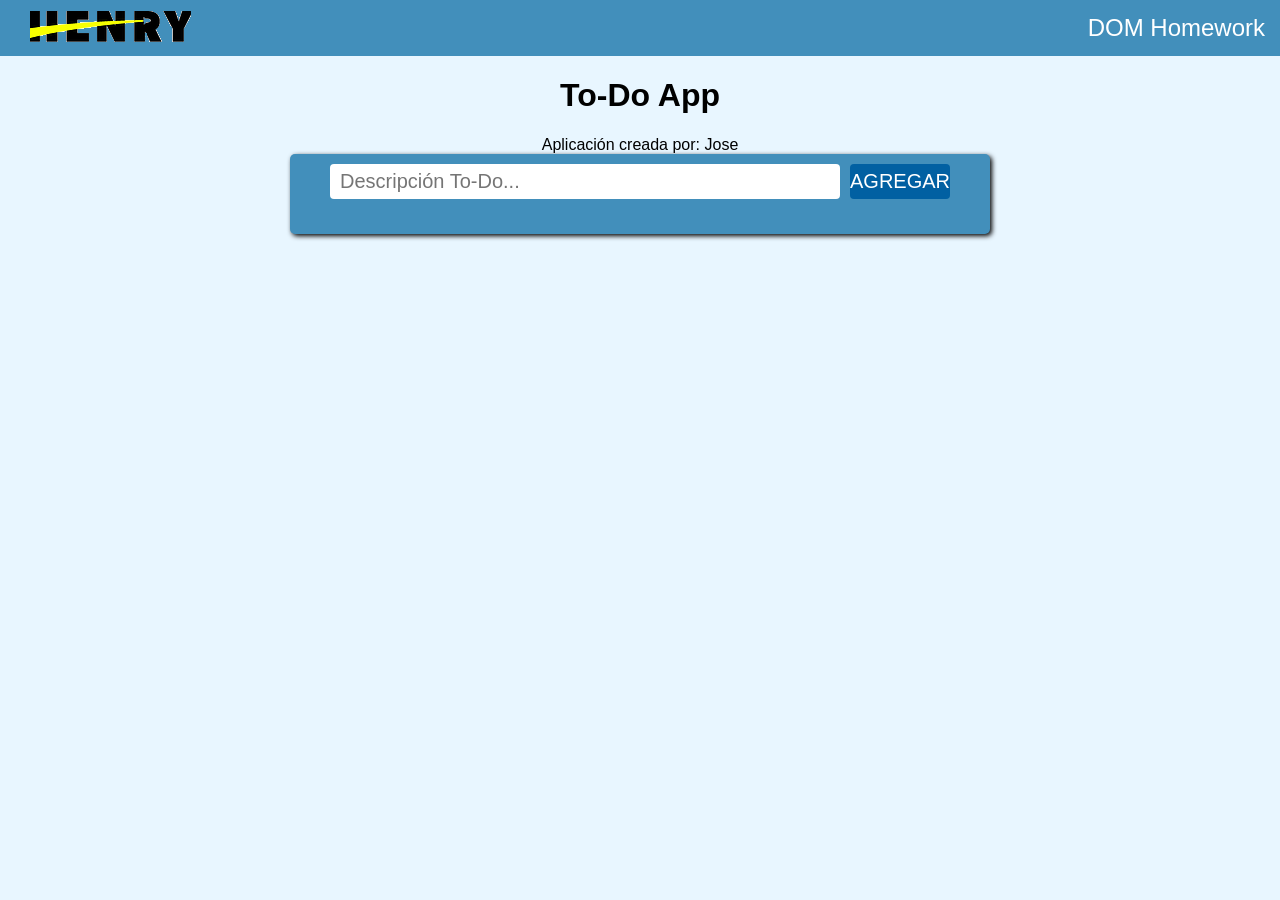
<file: 01-DOM/homework/index.html>
<html>
    <head>
        <meta charset="utf-8">
        <title>Henry</title>
        <link rel="stylesheet" href="./assets/style.css">
        <script type="text/javascript" src="./DOMhomework.js" async></script>
    </head>
    <body>
        <div id="header">
            <a href="https://www.soyhenry.com/" target="_blank_"><img src="./assets/henry.png" /></a>
            <span>DOM Homework</span>
        </div>
        <h1>To-Do App</h1>
        <div><span id="createdBy">Aplicación creada por:</span></div>
        <div id="container">
            <div id="inputContainer">
                <input type="text" id="toDoInput" placeholder="Descripción To-Do..."/><div id="addButton"><span>AGREGAR</span></div>
            </div>
            <div id="toDoContainer"></div>
        </div>
    </body>
</html>
</file>
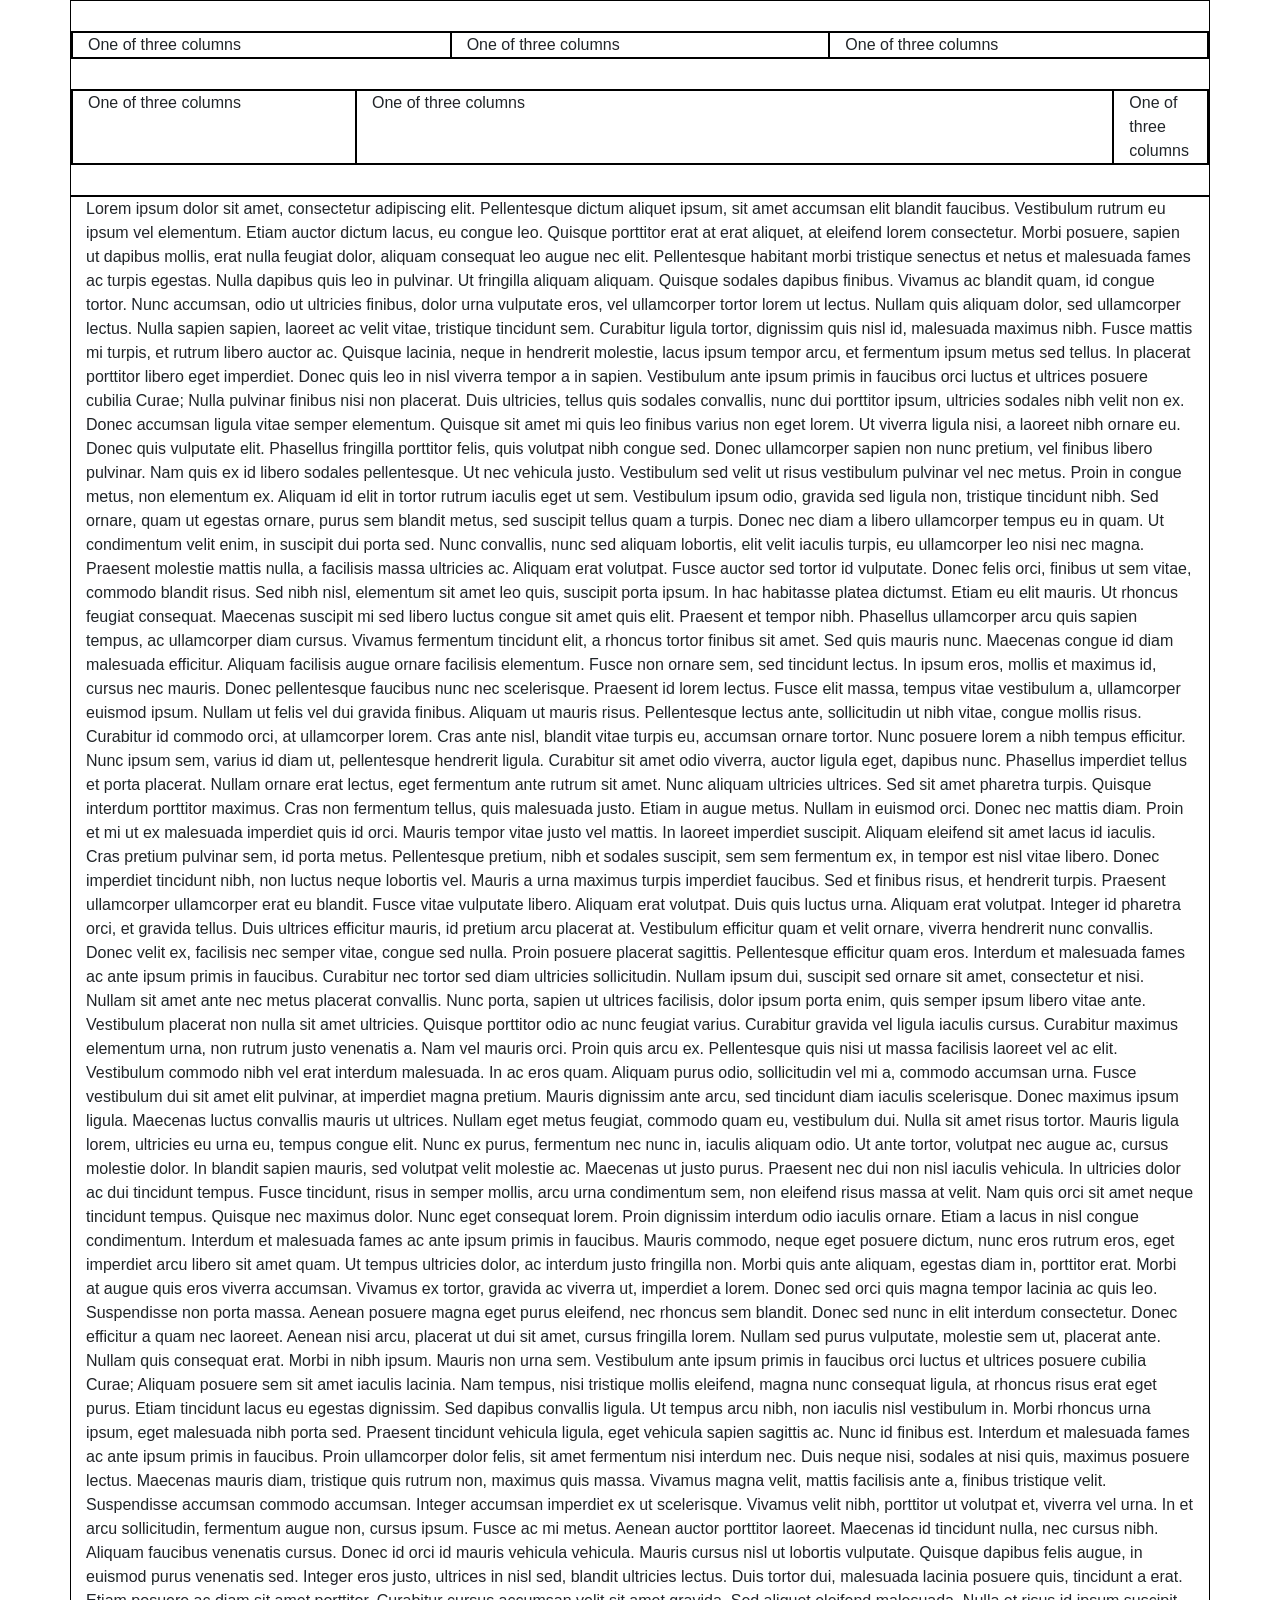
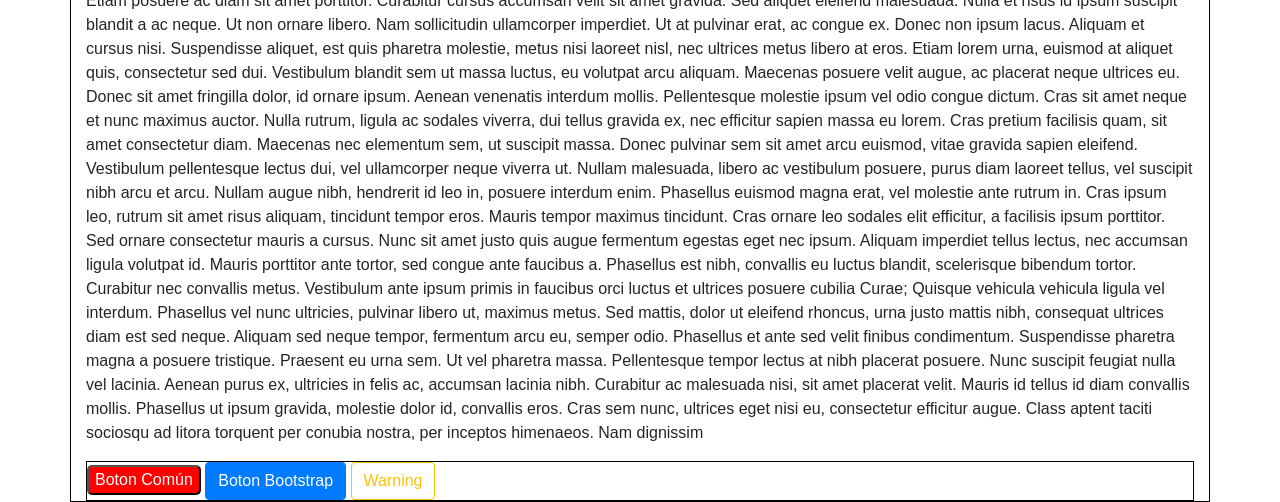
<file: 02-CSS/demo/index.html>
<!DOCTYPE html>

<html>

<head>
  <link rel="stylesheet" href="https://stackpath.bootstrapcdn.com/bootstrap/4.4.1/css/bootstrap.min.css"
    integrity="sha384-Vkoo8x4CGsO3+Hhxv8T/Q5PaXtkKtu6ug5TOeNV6gBiFeWPGFN9MuhOf23Q9Ifjh" crossorigin="anonymous">
</head>
<meta charset=UTF-8>
<style media="screen">
  .buttonComun {
    color: white;
    background-color: red;
    border-radius: 5px;
  }

  div {
    border: 1px solid black;
  }

  div.row {
    margin-top: 30px;
    margin-bottom: 30px;
  }
</style>

<body>


  <div class="container">
    <div class="row">
      <div class="col-sm">
        One of three columns
      </div>
      <div class="col-sm">
        One of three columns
      </div>
      <div class="col-sm">
        One of three columns
      </div>
    </div>
    <div class="row">
      <div class="col-lg-3">
        One of three columns
      </div>
      <div class="col-lg-8">
        One of three columns
      </div>
      <div class="col-lg-1">
        One of three columns
      </div>
    </div>
  </div>

  <div class='container'>
    <p> Lorem ipsum dolor sit amet, consectetur adipiscing elit. Pellentesque dictum aliquet ipsum, sit amet accumsan
      elit blandit faucibus. Vestibulum rutrum eu ipsum vel elementum. Etiam auctor dictum lacus, eu congue leo. Quisque
      porttitor erat at erat aliquet, at eleifend lorem consectetur. Morbi posuere, sapien ut dapibus mollis, erat nulla
      feugiat dolor, aliquam consequat leo augue nec elit. Pellentesque habitant morbi tristique senectus et netus et
      malesuada fames ac turpis egestas. Nulla dapibus quis leo in pulvinar. Ut fringilla aliquam aliquam. Quisque
      sodales dapibus finibus. Vivamus ac blandit quam, id congue tortor. Nunc accumsan, odio ut ultricies finibus,
      dolor urna vulputate eros, vel ullamcorper tortor lorem ut lectus. Nullam quis aliquam dolor, sed ullamcorper
      lectus.

      Nulla sapien sapien, laoreet ac velit vitae, tristique tincidunt sem. Curabitur ligula tortor, dignissim quis nisl
      id, malesuada maximus nibh. Fusce mattis mi turpis, et rutrum libero auctor ac. Quisque lacinia, neque in
      hendrerit molestie, lacus ipsum tempor arcu, et fermentum ipsum metus sed tellus. In placerat porttitor libero
      eget imperdiet. Donec quis leo in nisl viverra tempor a in sapien. Vestibulum ante ipsum primis in faucibus orci
      luctus et ultrices posuere cubilia Curae; Nulla pulvinar finibus nisi non placerat. Duis ultricies, tellus quis
      sodales convallis, nunc dui porttitor ipsum, ultricies sodales nibh velit non ex. Donec accumsan ligula vitae
      semper elementum. Quisque sit amet mi quis leo finibus varius non eget lorem.

      Ut viverra ligula nisi, a laoreet nibh ornare eu. Donec quis vulputate elit. Phasellus fringilla porttitor felis,
      quis volutpat nibh congue sed. Donec ullamcorper sapien non nunc pretium, vel finibus libero pulvinar. Nam quis ex
      id libero sodales pellentesque. Ut nec vehicula justo. Vestibulum sed velit ut risus vestibulum pulvinar vel nec
      metus. Proin in congue metus, non elementum ex. Aliquam id elit in tortor rutrum iaculis eget ut sem. Vestibulum
      ipsum odio, gravida sed ligula non, tristique tincidunt nibh. Sed ornare, quam ut egestas ornare, purus sem
      blandit metus, sed suscipit tellus quam a turpis. Donec nec diam a libero ullamcorper tempus eu in quam.

      Ut condimentum velit enim, in suscipit dui porta sed. Nunc convallis, nunc sed aliquam lobortis, elit velit
      iaculis turpis, eu ullamcorper leo nisi nec magna. Praesent molestie mattis nulla, a facilisis massa ultricies ac.
      Aliquam erat volutpat. Fusce auctor sed tortor id vulputate. Donec felis orci, finibus ut sem vitae, commodo
      blandit risus. Sed nibh nisl, elementum sit amet leo quis, suscipit porta ipsum. In hac habitasse platea dictumst.
      Etiam eu elit mauris. Ut rhoncus feugiat consequat. Maecenas suscipit mi sed libero luctus congue sit amet quis
      elit. Praesent et tempor nibh. Phasellus ullamcorper arcu quis sapien tempus, ac ullamcorper diam cursus. Vivamus
      fermentum tincidunt elit, a rhoncus tortor finibus sit amet.

      Sed quis mauris nunc. Maecenas congue id diam malesuada efficitur. Aliquam facilisis augue ornare facilisis
      elementum. Fusce non ornare sem, sed tincidunt lectus. In ipsum eros, mollis et maximus id, cursus nec mauris.
      Donec pellentesque faucibus nunc nec scelerisque. Praesent id lorem lectus.

      Fusce elit massa, tempus vitae vestibulum a, ullamcorper euismod ipsum. Nullam ut felis vel dui gravida finibus.
      Aliquam ut mauris risus. Pellentesque lectus ante, sollicitudin ut nibh vitae, congue mollis risus. Curabitur id
      commodo orci, at ullamcorper lorem. Cras ante nisl, blandit vitae turpis eu, accumsan ornare tortor. Nunc posuere
      lorem a nibh tempus efficitur. Nunc ipsum sem, varius id diam ut, pellentesque hendrerit ligula. Curabitur sit
      amet odio viverra, auctor ligula eget, dapibus nunc. Phasellus imperdiet tellus et porta placerat. Nullam ornare
      erat lectus, eget fermentum ante rutrum sit amet.

      Nunc aliquam ultricies ultrices. Sed sit amet pharetra turpis. Quisque interdum porttitor maximus. Cras non
      fermentum tellus, quis malesuada justo. Etiam in augue metus. Nullam in euismod orci. Donec nec mattis diam. Proin
      et mi ut ex malesuada imperdiet quis id orci. Mauris tempor vitae justo vel mattis. In laoreet imperdiet suscipit.
      Aliquam eleifend sit amet lacus id iaculis. Cras pretium pulvinar sem, id porta metus. Pellentesque pretium, nibh
      et sodales suscipit, sem sem fermentum ex, in tempor est nisl vitae libero. Donec imperdiet tincidunt nibh, non
      luctus neque lobortis vel. Mauris a urna maximus turpis imperdiet faucibus. Sed et finibus risus, et hendrerit
      turpis.

      Praesent ullamcorper ullamcorper erat eu blandit. Fusce vitae vulputate libero. Aliquam erat volutpat. Duis quis
      luctus urna. Aliquam erat volutpat. Integer id pharetra orci, et gravida tellus. Duis ultrices efficitur mauris,
      id pretium arcu placerat at. Vestibulum efficitur quam et velit ornare, viverra hendrerit nunc convallis. Donec
      velit ex, facilisis nec semper vitae, congue sed nulla. Proin posuere placerat sagittis. Pellentesque efficitur
      quam eros. Interdum et malesuada fames ac ante ipsum primis in faucibus. Curabitur nec tortor sed diam ultricies
      sollicitudin. Nullam ipsum dui, suscipit sed ornare sit amet, consectetur et nisi.

      Nullam sit amet ante nec metus placerat convallis. Nunc porta, sapien ut ultrices facilisis, dolor ipsum porta
      enim, quis semper ipsum libero vitae ante. Vestibulum placerat non nulla sit amet ultricies. Quisque porttitor
      odio ac nunc feugiat varius. Curabitur gravida vel ligula iaculis cursus. Curabitur maximus elementum urna, non
      rutrum justo venenatis a. Nam vel mauris orci. Proin quis arcu ex. Pellentesque quis nisi ut massa facilisis
      laoreet vel ac elit. Vestibulum commodo nibh vel erat interdum malesuada. In ac eros quam. Aliquam purus odio,
      sollicitudin vel mi a, commodo accumsan urna.

      Fusce vestibulum dui sit amet elit pulvinar, at imperdiet magna pretium. Mauris dignissim ante arcu, sed tincidunt
      diam iaculis scelerisque. Donec maximus ipsum ligula. Maecenas luctus convallis mauris ut ultrices. Nullam eget
      metus feugiat, commodo quam eu, vestibulum dui. Nulla sit amet risus tortor. Mauris ligula lorem, ultricies eu
      urna eu, tempus congue elit. Nunc ex purus, fermentum nec nunc in, iaculis aliquam odio. Ut ante tortor, volutpat
      nec augue ac, cursus molestie dolor. In blandit sapien mauris, sed volutpat velit molestie ac. Maecenas ut justo
      purus. Praesent nec dui non nisl iaculis vehicula.

      In ultricies dolor ac dui tincidunt tempus. Fusce tincidunt, risus in semper mollis, arcu urna condimentum sem,
      non eleifend risus massa at velit. Nam quis orci sit amet neque tincidunt tempus. Quisque nec maximus dolor. Nunc
      eget consequat lorem. Proin dignissim interdum odio iaculis ornare. Etiam a lacus in nisl congue condimentum.
      Interdum et malesuada fames ac ante ipsum primis in faucibus. Mauris commodo, neque eget posuere dictum, nunc eros
      rutrum eros, eget imperdiet arcu libero sit amet quam. Ut tempus ultricies dolor, ac interdum justo fringilla non.
      Morbi quis ante aliquam, egestas diam in, porttitor erat. Morbi at augue quis eros viverra accumsan.

      Vivamus ex tortor, gravida ac viverra ut, imperdiet a lorem. Donec sed orci quis magna tempor lacinia ac quis leo.
      Suspendisse non porta massa. Aenean posuere magna eget purus eleifend, nec rhoncus sem blandit. Donec sed nunc in
      elit interdum consectetur. Donec efficitur a quam nec laoreet. Aenean nisi arcu, placerat ut dui sit amet, cursus
      fringilla lorem. Nullam sed purus vulputate, molestie sem ut, placerat ante. Nullam quis consequat erat. Morbi in
      nibh ipsum. Mauris non urna sem. Vestibulum ante ipsum primis in faucibus orci luctus et ultrices posuere cubilia
      Curae;

      Aliquam posuere sem sit amet iaculis lacinia. Nam tempus, nisi tristique mollis eleifend, magna nunc consequat
      ligula, at rhoncus risus erat eget purus. Etiam tincidunt lacus eu egestas dignissim. Sed dapibus convallis
      ligula. Ut tempus arcu nibh, non iaculis nisl vestibulum in. Morbi rhoncus urna ipsum, eget malesuada nibh porta
      sed. Praesent tincidunt vehicula ligula, eget vehicula sapien sagittis ac. Nunc id finibus est. Interdum et
      malesuada fames ac ante ipsum primis in faucibus. Proin ullamcorper dolor felis, sit amet fermentum nisi interdum
      nec.

      Duis neque nisi, sodales at nisi quis, maximus posuere lectus. Maecenas mauris diam, tristique quis rutrum non,
      maximus quis massa. Vivamus magna velit, mattis facilisis ante a, finibus tristique velit. Suspendisse accumsan
      commodo accumsan. Integer accumsan imperdiet ex ut scelerisque. Vivamus velit nibh, porttitor ut volutpat et,
      viverra vel urna. In et arcu sollicitudin, fermentum augue non, cursus ipsum. Fusce ac mi metus. Aenean auctor
      porttitor laoreet. Maecenas id tincidunt nulla, nec cursus nibh. Aliquam faucibus venenatis cursus. Donec id orci
      id mauris vehicula vehicula. Mauris cursus nisl ut lobortis vulputate. Quisque dapibus felis augue, in euismod
      purus venenatis sed.

      Integer eros justo, ultrices in nisl sed, blandit ultricies lectus. Duis tortor dui, malesuada lacinia posuere
      quis, tincidunt a erat. Etiam posuere ac diam sit amet porttitor. Curabitur cursus accumsan velit sit amet
      gravida. Sed aliquet eleifend malesuada. Nulla et risus id ipsum suscipit blandit a ac neque. Ut non ornare
      libero. Nam sollicitudin ullamcorper imperdiet. Ut at pulvinar erat, ac congue ex. Donec non ipsum lacus. Aliquam
      et cursus nisi. Suspendisse aliquet, est quis pharetra molestie, metus nisi laoreet nisl, nec ultrices metus
      libero at eros. Etiam lorem urna, euismod at aliquet quis, consectetur sed dui. Vestibulum blandit sem ut massa
      luctus, eu volutpat arcu aliquam.

      Maecenas posuere velit augue, ac placerat neque ultrices eu. Donec sit amet fringilla dolor, id ornare ipsum.
      Aenean venenatis interdum mollis. Pellentesque molestie ipsum vel odio congue dictum. Cras sit amet neque et nunc
      maximus auctor. Nulla rutrum, ligula ac sodales viverra, dui tellus gravida ex, nec efficitur sapien massa eu
      lorem. Cras pretium facilisis quam, sit amet consectetur diam. Maecenas nec elementum sem, ut suscipit massa.
      Donec pulvinar sem sit amet arcu euismod, vitae gravida sapien eleifend. Vestibulum pellentesque lectus dui, vel
      ullamcorper neque viverra ut. Nullam malesuada, libero ac vestibulum posuere, purus diam laoreet tellus, vel
      suscipit nibh arcu et arcu.

      Nullam augue nibh, hendrerit id leo in, posuere interdum enim. Phasellus euismod magna erat, vel molestie ante
      rutrum in. Cras ipsum leo, rutrum sit amet risus aliquam, tincidunt tempor eros. Mauris tempor maximus tincidunt.
      Cras ornare leo sodales elit efficitur, a facilisis ipsum porttitor. Sed ornare consectetur mauris a cursus. Nunc
      sit amet justo quis augue fermentum egestas eget nec ipsum. Aliquam imperdiet tellus lectus, nec accumsan ligula
      volutpat id. Mauris porttitor ante tortor, sed congue ante faucibus a. Phasellus est nibh, convallis eu luctus
      blandit, scelerisque bibendum tortor. Curabitur nec convallis metus. Vestibulum ante ipsum primis in faucibus orci
      luctus et ultrices posuere cubilia Curae; Quisque vehicula vehicula ligula vel interdum. Phasellus vel nunc
      ultricies, pulvinar libero ut, maximus metus.

      Sed mattis, dolor ut eleifend rhoncus, urna justo mattis nibh, consequat ultrices diam est sed neque. Aliquam sed
      neque tempor, fermentum arcu eu, semper odio. Phasellus et ante sed velit finibus condimentum. Suspendisse
      pharetra magna a posuere tristique. Praesent eu urna sem. Ut vel pharetra massa. Pellentesque tempor lectus at
      nibh placerat posuere. Nunc suscipit feugiat nulla vel lacinia.

      Aenean purus ex, ultricies in felis ac, accumsan lacinia nibh. Curabitur ac malesuada nisi, sit amet placerat
      velit. Mauris id tellus id diam convallis mollis. Phasellus ut ipsum gravida, molestie dolor id, convallis eros.
      Cras sem nunc, ultrices eget nisi eu, consectetur efficitur augue. Class aptent taciti sociosqu ad litora torquent
      per conubia nostra, per inceptos himenaeos. Nam dignissim</p>
    <div>


      <button type="button" class="buttonComun">Boton Común</button>
      <button class="btn btn-primary">Boton Bootstrap</button>
      <button type="button" class="btn btn-outline-warning">Warning</button>


      <script src="https://code.jquery.com/jquery-3.4.1.slim.min.js"
        integrity="sha384-J6qa4849blE2+poT4WnyKhv5vZF5SrPo0iEjwBvKU7imGFAV0wwj1yYfoRSJoZ+n"
        crossorigin="anonymous"></script>
      <script src="https://cdn.jsdelivr.net/npm/popper.js@1.16.0/dist/umd/popper.min.js"
        integrity="sha384-Q6E9RHvbIyZFJoft+2mJbHaEWldlvI9IOYy5n3zV9zzTtmI3UksdQRVvoxMfooAo"
        crossorigin="anonymous"></script>
      <script src="https://stackpath.bootstrapcdn.com/bootstrap/4.4.1/js/bootstrap.min.js"
        integrity="sha384-wfSDF2E50Y2D1uUdj0O3uMBJnjuUD4Ih7YwaYd1iqfktj0Uod8GCExl3Og8ifwB6"
        crossorigin="anonymous"></script>
</body>

</html>
</file>
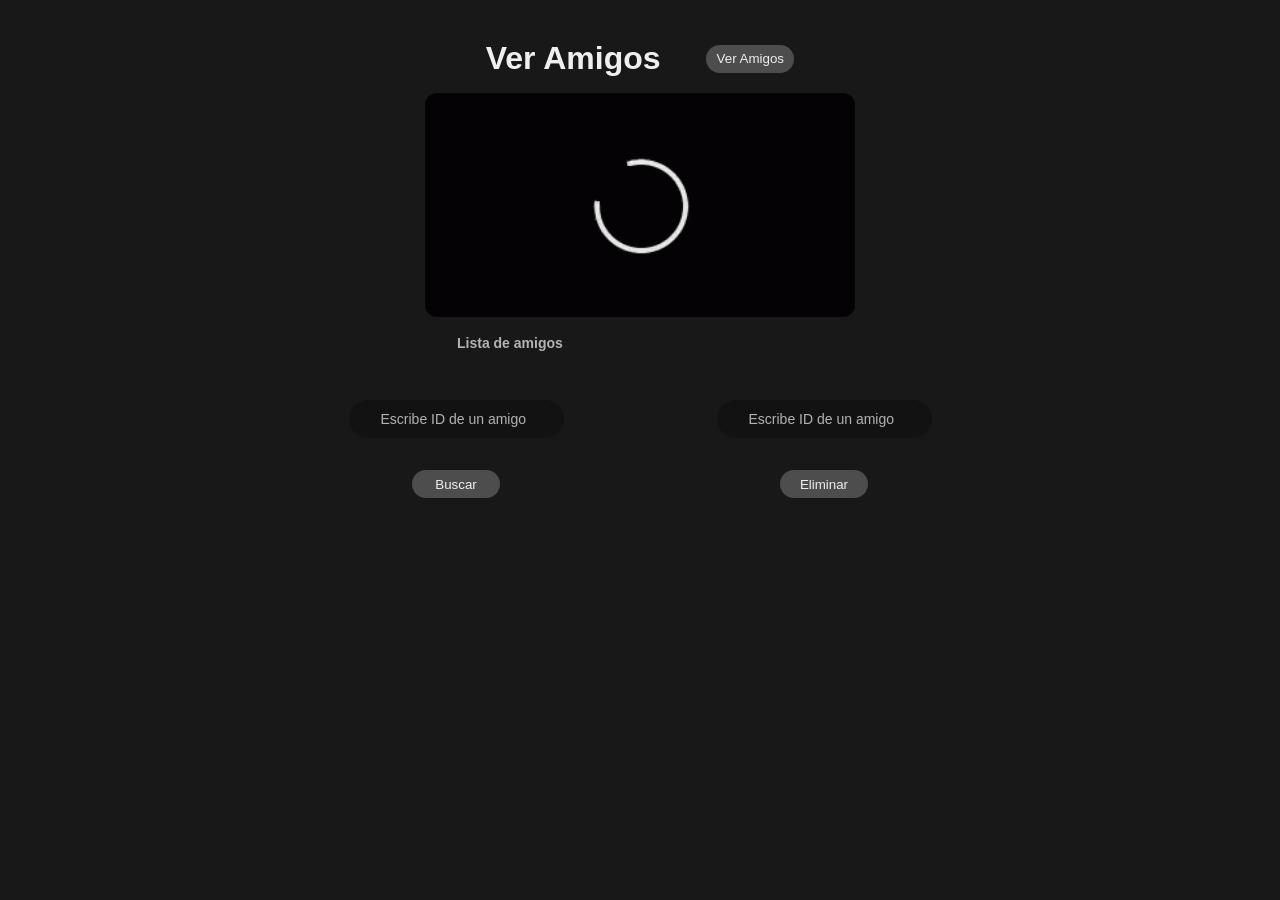
<file: 04-Ajax/homework/index.html>
<!DOCTYPE html>
<html lang="en">

<head>
  <meta charset="UTF-8">
  <meta name="viewport" content="width=device-width, initial-scale=1.0">
  <link rel="stylesheet" href="css/style.css">
  <script src="https://ajax.googleapis.com/ajax/libs/jquery/3.4.1/jquery.min.js"></script>

  <title>HomeWork Ajax</title>
</head>

<body class="body">
  <div class="container">
    <div class="header">
      <button class="button" id='boton'>Ver Amigos</button>
      <h2 class="title">Ver Amigos</h2>
    </div>
    <!-- <img src='https://upload.wikimedia.org/wikipedia/commons/c/c7/Loading_2.gif' /> -->
    <div id="visible" class="list">
      <div class="list-cover">
        <img src="img/cargando.gif" width="150" height="150" alt="Lista de amigos">
      </div>
      <h3 class="list-title">Lista de amigos</h3>
    </div>
    <div id="hidden" class="list">
      <ul id='lista' class="list-cover">
      </ul>
      <h3 class="list-title">Lista de amigos</h3>
    </div>
    <!-- <input id='input'></input> -->
    <!-- <button id='search'>Buscar</button> -->

    <!-- <input id='inputDelete'></input>
    <button id='delete'>Delete</button> -->
    <div class="controls">
      <div class="controls-search">
        <form class="search" action="http://localhost:5000/amigos" method="get" role="search" aria-label="Buscar">
          <input id="input-search" class="search" type="search" placeholder="Escribe ID de un amigo">
        </form>
        <div class="containerBtn">
          <button id="search" class="button">Buscar</button>
        </div>
        <div class="message">
          <span id='amigo'></span>
        </div>
      </div>
      <div class="controls-delete">
        <form class="search" action="http://localhost:5000/amigos" method="delete" role="search" aria-label="Eliminar">
          <input id="input-delete" type="search" placeholder="Escribe ID de un amigo">
        </form>
        <div class="container-btn">
          <button id="delete" class="button" type="submit">Eliminar</button>
        </div>
        <div class="message">
          <span id='success'></span>
        </div>
      </div>
    </div>
  </div>
  <script src="index.js"></script>
</body>

</html>
</file>
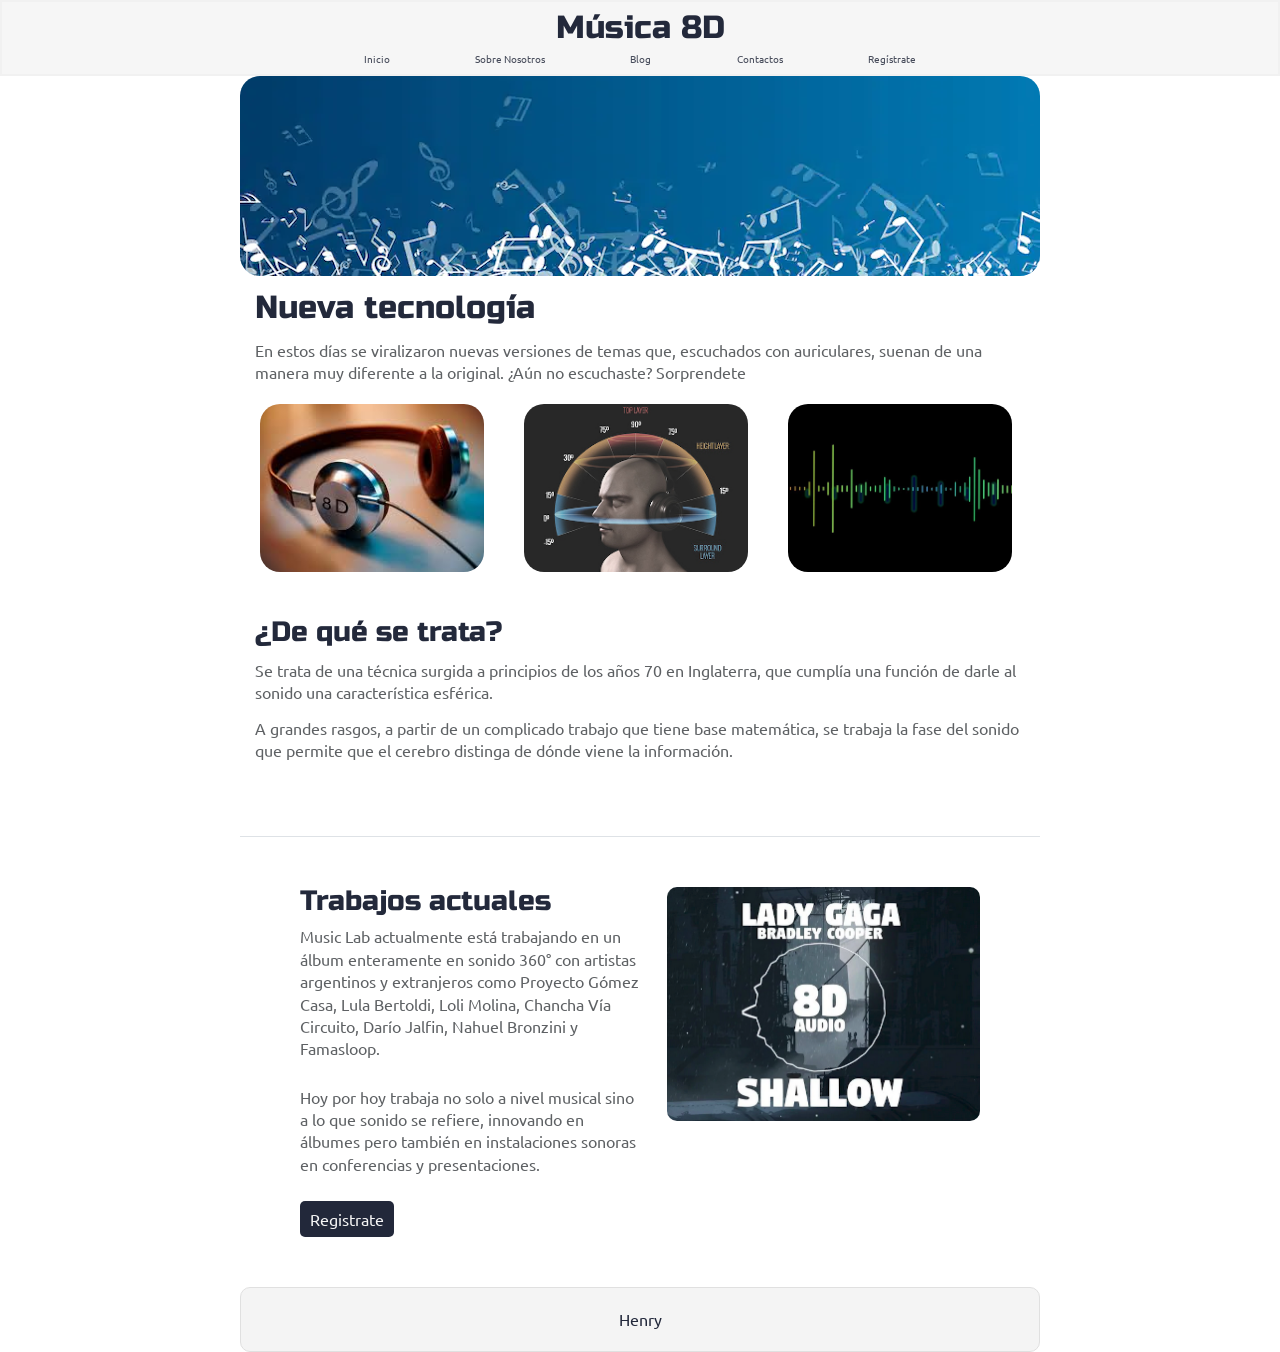
<file: 02-CSS/homework/responsive-web/index.html>
<!doctype html>

<html lang="en">
<head>
  <meta charset="utf-8">
  <meta name="viewport" content="width=device-width, initial-scale=1.0">
  <title>Música 8D</title>

  <link href="https://fonts.googleapis.com/css?family=Russo+One|Ubuntu" rel="stylesheet">
  <link href="css/index.css" rel="stylesheet">

  <!--[if lt IE 9]>
    <script src="https://cdnjs.cloudflare.com/ajax/libs/html5shiv/3.7.3/html5shiv.js"></script>
  <![endif]-->
</head>

<body>

 <!-- Código del nav acá -->
  <nav class="navbar">
    <h2 class="navbar-title">Música 8D</h2>
    <ul>
      <li><a href="#">Inicio</a></li>
      <li><a href="#">Sobre Nosotros</a></li>
      <li><a href="#">Blog</a></li>
      <li><a href="#">Contactos</a></li>
      <li><a href="#">Regístrate</a></li>
    </ul>
  </nav>
  <div class="container home">

    <header class="intro">
       <!-- Código de header img acá -->
      <img src="./img/main-header.png" alt="cover de la página" >
      <h2>Nueva tecnología</h2>

      <p>En estos días se viralizaron nuevas versiones de temas que, escuchados con auriculares, suenan de una manera muy diferente a la original. ¿Aún no escuchaste? Sorprendete</p>
    </header>

    <section class="music-images">
        <img src="img/auriculares.png" class="auricular" alt="Auriculares">
        <img src="img/tecnologia.png" class="tecnologia" alt="Tecnologia">
        <img src="img/ondas.png" class="ondas" alt="Ondas">
    </section>

    <section class="musica-nueva">

      <h3>¿De qué se trata?</h3>

      <p>Se trata de una técnica surgida a principios de los años 70 en Inglaterra, que cumplía una función de darle al sonido una característica esférica.</p>

      <p>A grandes rasgos, a partir de un complicado trabajo que tiene base matemática, se trabaja la fase del sonido que permite que el cerebro distinga de dónde viene la información.</p>
    </section>

    <section class="actual">
      <div class="actual-text">
        <h3>Trabajos actuales</h3>

        <p>Music Lab actualmente está trabajando en un álbum enteramente en sonido 360° con artistas argentinos y extranjeros como Proyecto Gómez Casa, Lula Bertoldi, Loli Molina, Chancha Vía Circuito, Darío Jalfin, Nahuel Bronzini y Famasloop.</p>

        <p>Hoy por hoy trabaja no solo a nivel musical sino a lo que sonido se refiere, innovando en álbumes pero también en instalaciones sonoras en conferencias y presentaciones.</p>

        <div class="btn">
          Registrate
        </div>
      </div>

      <div class="actual-img">
          <img src="img/tema.png" alt="Tema">
      </div>

    </section>

    <footer>
      <p>Henry</p>
    </footer>

  </div>
</body>
</html>
</file>
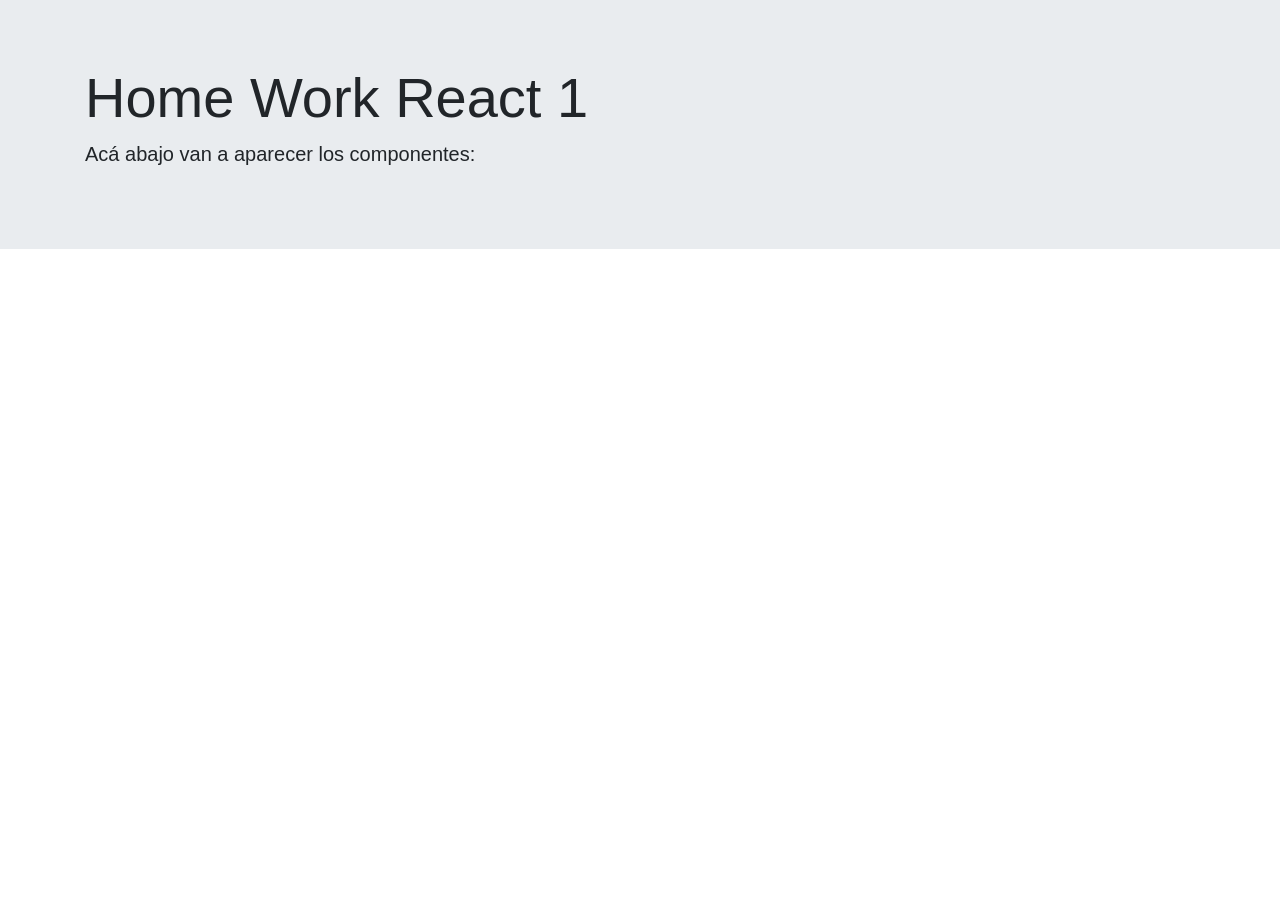
<file: 06-React-Intro/homework/public/index.html>
<!DOCTYPE html>
<html lang="en">
  <head>
    <meta charset="utf-8" />
    <link rel="icon" href="%PUBLIC_URL%/favicon.ico" />
    <meta name="viewport" content="width=device-width, initial-scale=1" />
    <meta name="theme-color" content="#000000" />
    <meta
      name="description"
      content="Web site created using create-react-app"
    />
    <link rel="apple-touch-icon" href="%PUBLIC_URL%/logo192.png" />
    <!--
      manifest.json provides metadata used when your web app is installed on a
      user's mobile device or desktop. See https://developers.google.com/web/fundamentals/web-app-manifest/
    -->
    <link rel="manifest" href="%PUBLIC_URL%/manifest.json" />
    <!--
      Notice the use of %PUBLIC_URL% in the tags above.
      It will be replaced with the URL of the `public` folder during the build.
      Only files inside the `public` folder can be referenced from the HTML.

      Unlike "/favicon.ico" or "favicon.ico", "%PUBLIC_URL%/favicon.ico" will
      work correctly both with client-side routing and a non-root public URL.
      Learn how to configure a non-root public URL by running `npm run build`.
    -->
     <!-- Bootstrap -->
    <link rel="stylesheet" href="https://stackpath.bootstrapcdn.com/bootstrap/4.4.1/css/bootstrap.min.css" integrity="sha384-Vkoo8x4CGsO3+Hhxv8T/Q5PaXtkKtu6ug5TOeNV6gBiFeWPGFN9MuhOf23Q9Ifjh" crossorigin="anonymous">
    <title>React App</title>
  </head>
  <body>
    <noscript>You need to enable JavaScript to run this app.</noscript>
    <div class="jumbotron jumbotron-fluid">
      <div class="container">
        <h1 class="display-4">Home Work React 1</h1>
        <p class="lead">Acá abajo van a aparecer los componentes:</p>
      </div>
    </div>
    <div id="root"></div>
    <!--
      This HTML file is a template.
      If you open it directly in the browser, you will see an empty page.

      You can add webfonts, meta tags, or analytics to this file.
      The build step will place the bundled scripts into the <body> tag.

      To begin the development, run `npm start` or `yarn start`.
      To create a production bundle, use `npm run build` or `yarn build`.
    -->
  </body>
</html>
</file>
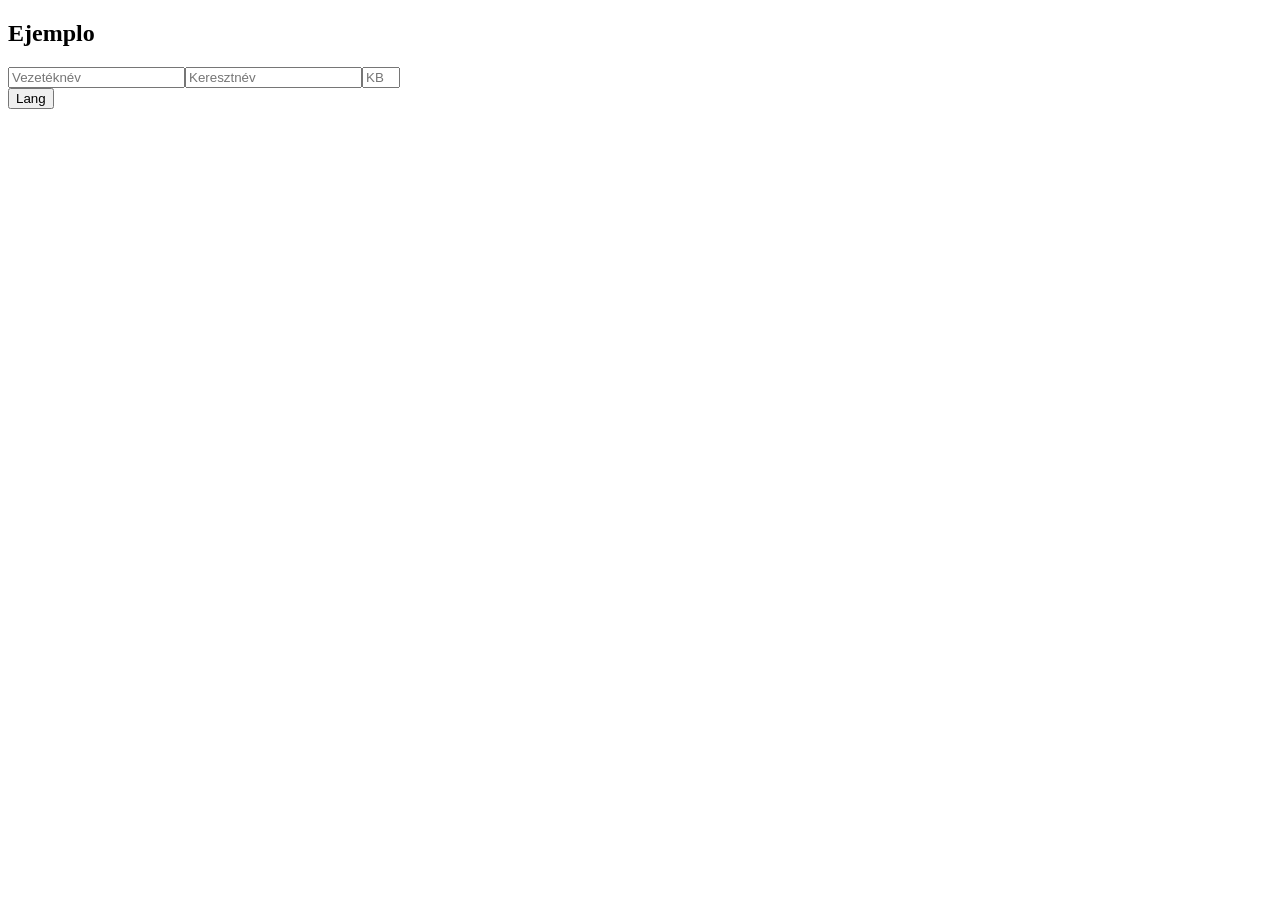
<file: 10-React-Forms/demo/dist/index.html>
<!DOCTYPE html>
<html>

<head>
  <meta charset=UTF-8>
  <title></title>
  <style>
    .danger {
      border: red 1px solid;
    }

    span {
      position: fixed;
      top: 10px;
      left: 10px;
    }
  </style>
</head>

<body>
  <div id='app'></div>

  <script src="./bundle.js"></script>
</body>

</html>
</file>
<file: 01-DOM/homework/assets/style.css>
body {
  background-color: rgb(232, 246, 255);
  font-family: "Helvetica Neue",Helvetica,Arial,sans-serif;
  margin-top: 56px;
  display: flex;
  flex-direction: column;
  align-items: center;
}

#header {
  width: 100%;
  position: absolute;
  top: 0;
  left: 0;
  background: #428fbb;
  height: 56px;
  /* padding-left: 15px; */
  display: flex;
  justify-content: space-between;
  align-items: center;
}

#header span {
  font-size: 24px;
  color: white;
  padding-right: 15px;
}

#header a {
  padding-left: 15px;
}


#container {
  background-color: #428fbb;
  box-shadow: 2px 2px 5px#000;
  width: 50%;
  min-width: 700px;
  border-radius: 5px;
}

#inputContainer {
  display: flex;
  justify-content: center;
  padding: 10px;
  margin-bottom: 25px;
}

#toDoInput {
  outline: none;
  width: 75%;
  padding-left: 10px;
  font-size: 20px;
  border: none;
  border-radius: 4px;
}

#addButton {
  display: flex;
  justify-content: center;
  align-items: center;
  width: 100px;
  margin-left: 10px;
  border-radius: 4px;
  cursor: pointer;
  height: 35px;
  background: #0160A2;
  color: #FFF;
  font-size: 20px;
}

#toDoContainer {
  width: 100%;
  display: flex;
  justify-content: center;
  flex-wrap: wrap;
  cursor: pointer;
}

.toDoShell {
  width: 650px;
  min-height: 50px;
  display: flex;
  justify-content: space-around;
  align-items: center;
  background: #fff;
  margin-bottom: 10px;
  border-radius: 5px;
  font-size: 20px;
  padding: 5px;
}

.toDoShell span {
  width: 90%;
}
.completeText {
  color: lightgrey;
  text-decoration: line-through;
}

.completeCheckbox {
  transform: scale(1.8);
}
</file>
<file: 04-Ajax/homework/css/style.css>
@import 'tema.css';
@import 'boton.css';
@import 'image.css';
@import 'contenedor.css';
@import 'controladores.css';
@import 'lista.css';
@import 'header.css';
@import 'span.css';

:root {
  --primary: #6f3dc4;
  --white: #efefef;
  --gray10: #B3B3B3;
  --gray20: #737373;
  --gray30: #4D4D4D;
  --gray40: #202020;
  --gray45: #121212;
  --gray50: #181818;
  --gray60: #040204;
  --basefontFamily: Avenir, Helvetica, Sans-serif;
  --headline1: bold 2rem/normal var(--basefontFamily);
  --headline2: bold 1.5rem/1.75rem var(--basefontFamily);
  --basefont: normal 0.875rem/1.375rem var(--basefontFamily);
  --basefontBold: bold 0.875rem/1.315rem var(--basefontFamily);
  --button: bold 0.875rem/1rem var(--basefontFamily);
  --small: normal 0.75em/normal var(--basefontFamily);
}
</file>
<file: 02-CSS/homework/responsive-web/css/index.css>
/* http://meyerweb.com/eric/tools/css/reset/ 
   v2.0 | 20110126
   License: none (public domain)
*/
html,
body,
div,
span,
applet,
object,
iframe,
h1,
h2,
h3,
h4,
h5,
h6,
p,
blockquote,
pre,
a,
abbr,
acronym,
address,
big,
cite,
code,
del,
dfn,
em,
img,
ins,
kbd,
q,
s,
samp,
small,
strike,
strong,
sub,
sup,
tt,
var,
b,
u,
i,
center,
dl,
dt,
dd,
ol,
ul,
li,
fieldset,
form,
label,
legend,
table,
caption,
tbody,
tfoot,
thead,
tr,
th,
td,
article,
aside,
canvas,
details,
embed,
figure,
figcaption,
footer,
header,
hgroup,
menu,
nav,
output,
ruby,
section,
summary,
time,
mark,
audio,
video {
  margin: 0;
  padding: 0;
  border: 0;
  font-size: 100%;
  font: inherit;
  vertical-align: baseline;
}
/* HTML5 display-role reset for older browsers */
article,
aside,
details,
figcaption,
figure,
footer,
header,
hgroup,
menu,
nav,
section {
  display: block;
}
body {
  line-height: 1;
}
ol,
ul {
  list-style: none;
}
blockquote,
q {
  quotes: none;
}
blockquote:before,
blockquote:after,
q:before,
q:after {
  content: '';
  content: none;
}
table {
  border-collapse: collapse;
  border-spacing: 0;
}
* {
  box-sizing: border-box;
}
html {
  font-size: 62.5%;
}
html,
body {
  font-family: 'Ubuntu', sans-serif;
  color: #5E6164;
}
h1,
h2,
h3,
h4,
h5 {
  font-family: 'Russo One', sans-serif;
  color: #23293B;
}
h2 {
  font-size: 3.2rem;
}
h3 {
  font-size: 2.8rem;
}
p {
  font-size: 1.6rem;
  line-height: 1.4;
}
.container {
  max-width: 800px;
  width: 100%;
  margin: 0 auto;
}
.navbar {
  display: flex;
  flex-direction: column;
  justify-content: center;
  align-items: center;
  background-color: #F6F6F6;
  border: #F1F1F1 solid 2px;
  padding-block-start: 10px;
  padding-block-end: 10px;
}
.navbar h2 {
  margin-block-end: 10px;
}
.navbar ul {
  display: flex;
  flex-direction: row;
  justify-content: space-around;
  align-items: center;
  width: 50%;
}
@media (max-width: 500px) {
  .navbar ul {
    width: 80%;
    gap: 5px;
  }
}
.navbar ul li a {
  color: #454A59;
  text-decoration: none;
}
footer {
  color: #22283B;
  background: #f4f4f4;
  padding: 20px 0;
  border: 1px double #e0e0e0;
  border-radius: 10px;
  display: flex;
  justify-content: center;
  align-items: center;
}
.home .intro h2 {
  padding: 15px;
}
.home .intro p {
  padding: 0 15px;
}
.home .intro img {
  border-radius: 20px;
  width: 100%;
}
.home .music-images {
  display: flex;
  flex-wrap: wrap;
  width: 100%;
}
.home .music-images img {
  width: 28%;
  margin: 20px 2.5%;
  border-radius: 20px;
  height: 100%;
}
@media (max-width: 500px) {
  .home .music-images .tecnologia,
  .home .music-images .ondas {
    display: none;
  }
  .home .music-images .auricular {
    width: 100%;
  }
}
.home .musica-nueva {
  padding: 15px;
}
.home .musica-nueva h3 {
  margin-top: 11px;
}
.home .musica-nueva p {
  margin-top: 13px;
}
.home .actual {
  margin-top: 60px;
  border-top: 1px solid #dee2e6;
  padding: 50px 60px;
  display: flex;
  justify-content: center;
}
@media (max-width: 500px) {
  .home .actual {
    display: flex;
    flex-direction: column-reverse;
    justify-content: center;
    align-items: center;
    width: 100%;
  }
}
.home .actual .actual-text {
  width: 50%;
}
@media (max-width: 500px) {
  .home .actual .actual-text {
    width: 100%;
    padding: 0;
  }
}
.home .actual .actual-text h3 {
  margin-bottom: 10px;
}
.home .actual .actual-text p {
  margin-bottom: 26px;
}
.home .actual .actual-text .btn {
  display: inline-block;
  padding: 10px;
  border-radius: 5px;
  background-color: #22283A;
  color: #F6F6F6;
  font-size: 16px;
}
.home .actual .actual-text .btn:hover {
  background-color: #F6F6F6;
  color: #22283A;
}
@media (max-width: 500px) {
  .home .actual .actual-text .btn {
    display: block;
    text-align: center;
    justify-content: center;
  }
}
.home .actual .actual-img {
  width: 46%;
  margin-left: 4%;
}
@media (max-width: 500px) {
  .home .actual .actual-img {
    width: 100%;
  }
}
.home .actual .actual-img img {
  width: 100%;
  height: auto;
  border-radius: 10px;
}
</file>
